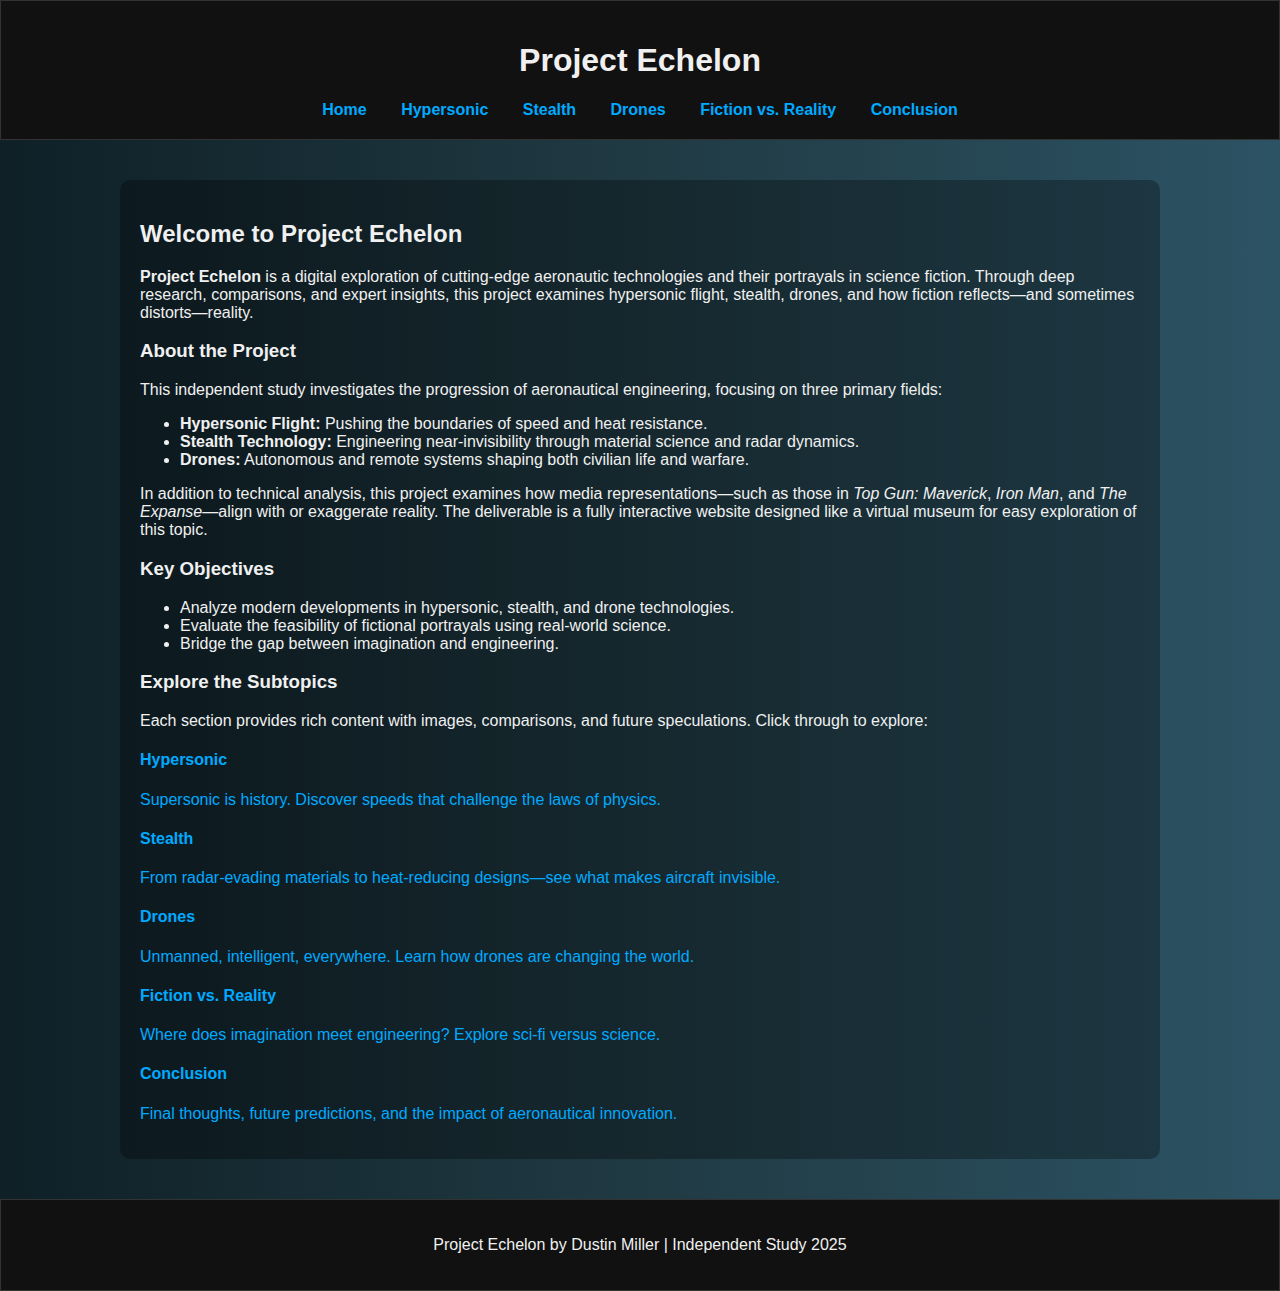
<file: index.html>
<!DOCTYPE html>
<html lang="en">
<head>
  <meta charset="UTF-8" />
  <meta name="viewport" content="width=device-width, initial-scale=1.0" />
  <title>Project Echelon - Home</title>
  <link rel="stylesheet" href="style.css" />
</head>
<body>
  <header>
    <h1>Project Echelon</h1>
    <nav>
      <a href="index.html">Home</a>
      <a href="hypersonic.html">Hypersonic</a>
      <a href="stealth.html">Stealth</a>
      <a href="drones.html">Drones</a>
      <a href="comparison.html">Fiction vs. Reality</a>
      <a href="conclusion.html">Conclusion</a>
    </nav>
  </header>

  <main>
    <section class="intro">
      <h2>Welcome to Project Echelon</h2>
      <p><strong>Project Echelon</strong> is a digital exploration of cutting-edge aeronautic technologies and their portrayals in science fiction. Through deep research, comparisons, and expert insights, this project examines hypersonic flight, stealth, drones, and how fiction reflects—and sometimes distorts—reality.</p>
    </section>

    <section class="summary">
      <h3>About the Project</h3>
      <p>This independent study investigates the progression of aeronautical engineering, focusing on three primary fields:</p>
      <ul>
        <li><strong>Hypersonic Flight:</strong> Pushing the boundaries of speed and heat resistance.</li>
        <li><strong>Stealth Technology:</strong> Engineering near-invisibility through material science and radar dynamics.</li>
        <li><strong>Drones:</strong> Autonomous and remote systems shaping both civilian life and warfare.</li>
      </ul>

      <p>In addition to technical analysis, this project examines how media representations—such as those in <em>Top Gun: Maverick</em>, <em>Iron Man</em>, and <em>The Expanse</em>—align with or exaggerate reality. The deliverable is a fully interactive website designed like a virtual museum for easy exploration of this topic.</p>
    </section>

    <section class="objectives">
      <h3>Key Objectives</h3>
      <ul>
        <li>Analyze modern developments in hypersonic, stealth, and drone technologies.</li>
        <li>Evaluate the feasibility of fictional portrayals using real-world science.</li>
        <li>Bridge the gap between imagination and engineering.</li>
      </ul>
    </section>

    <section class="media">
      <h3>Explore the Subtopics</h3>
      <p>Each section provides rich content with images, comparisons, and future speculations. Click through to explore:</p>
      <div class="card-grid">
        <a class="card" href="hypersonic.html">
          <h4>Hypersonic</h4>
          <p>Supersonic is history. Discover speeds that challenge the laws of physics.</p>
        </a>
        <a class="card" href="stealth.html">
          <h4>Stealth</h4>
          <p>From radar-evading materials to heat-reducing designs—see what makes aircraft invisible.</p>
        </a>
        <a class="card" href="drones.html">
          <h4>Drones</h4>
          <p>Unmanned, intelligent, everywhere. Learn how drones are changing the world.</p>
        </a>
        <a class="card" href="comparison.html">
          <h4>Fiction vs. Reality</h4>
          <p>Where does imagination meet engineering? Explore sci-fi versus science.</p>
        </a>
        <a class="card" href="conclusion.html">
          <h4>Conclusion</h4>
          <p>Final thoughts, future predictions, and the impact of aeronautical innovation.</p>
        </a>
      </div>
    </section>
  </main>

  <footer>
    <p>Project Echelon by Dustin Miller | Independent Study 2025</p>
  </footer>
</body>
</html>
</file>
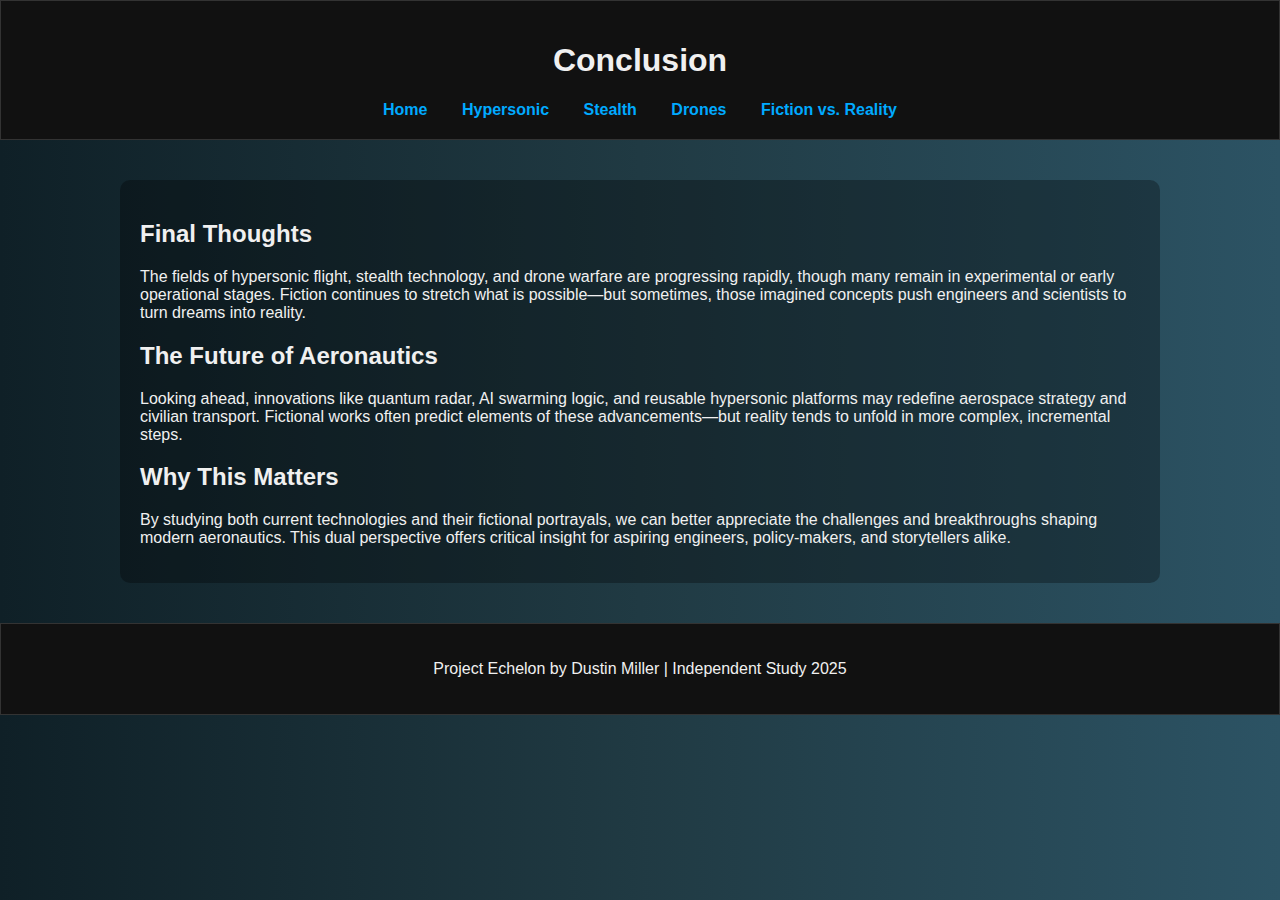
<file: Conclusion.html>
<!DOCTYPE html>
<html lang="en">
<head>
  <meta charset="UTF-8" />
  <meta name="viewport" content="width=device-width, initial-scale=1.0" />
  <title>Conclusion - Project Echelon</title>
  <link rel="stylesheet" href="style.css" />
</head>
<body>
  <header>
    <h1>Conclusion</h1>
    <nav>
      <a href="index.html">Home</a>
      <a href="hypersonic.html">Hypersonic</a>
      <a href="stealth.html">Stealth</a>
      <a href="drones.html">Drones</a>
      <a href="comparison.html">Fiction vs. Reality</a>
    </nav>
  </header>

  <main>
    <section>
      <h2>Final Thoughts</h2>
      <p>The fields of hypersonic flight, stealth technology, and drone warfare are progressing rapidly, though many remain in experimental or early operational stages. Fiction continues to stretch what is possible—but sometimes, those imagined concepts push engineers and scientists to turn dreams into reality.</p>
    </section>

    <section>
      <h2>The Future of Aeronautics</h2>
      <p>Looking ahead, innovations like quantum radar, AI swarming logic, and reusable hypersonic platforms may redefine aerospace strategy and civilian transport. Fictional works often predict elements of these advancements—but reality tends to unfold in more complex, incremental steps.</p>
    </section>

    <section>
      <h2>Why This Matters</h2>
      <p>By studying both current technologies and their fictional portrayals, we can better appreciate the challenges and breakthroughs shaping modern aeronautics. This dual perspective offers critical insight for aspiring engineers, policy-makers, and storytellers alike.</p>
    </section>
  </main>

  <footer>
    <p>Project Echelon by Dustin Miller | Independent Study 2025</p>
  </footer>
</body>
</html>
</file>
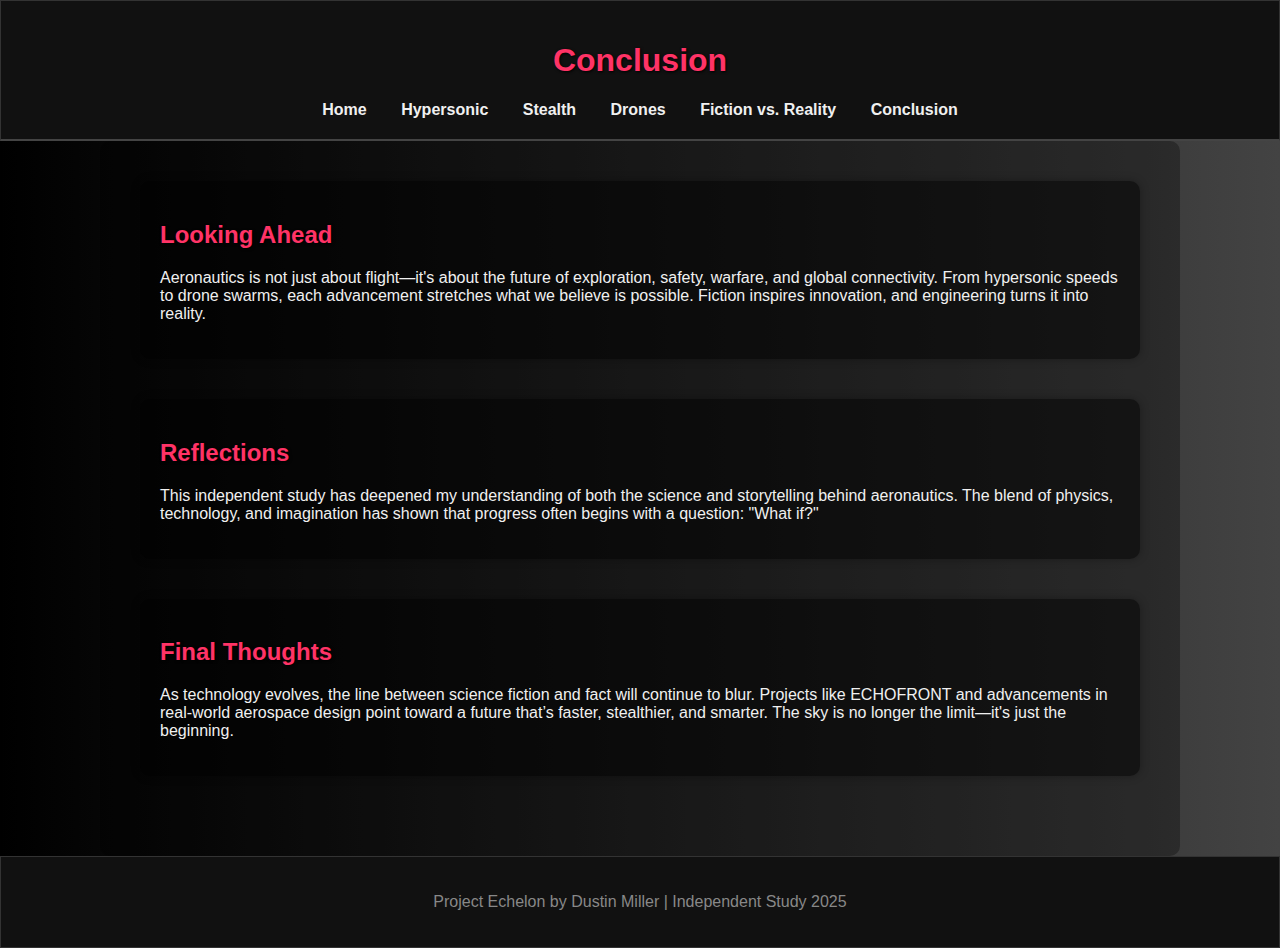
<file: conclusion.html>
<!DOCTYPE html>
<html lang="en">
<head>
  <meta charset="UTF-8">
  <meta name="viewport" content="width=device-width, initial-scale=1.0">
  <title>Conclusion - Project Echelon</title>
  <link rel="stylesheet" href="style.css">
  <style>
    body {
      background: linear-gradient(to right, #000000, #434343);
      color: #f0f0f0;
      font-family: 'Segoe UI', Tahoma, Geneva, Verdana, sans-serif;
      margin: 0;
      padding: 0;
    }
    header {
      background-color: #111;
      padding: 20px;
      text-align: center;
      border-bottom: 2px solid #444;
    }
    nav a {
      color: #f0f0f0;
      margin: 0 15px;
      text-decoration: none;
      font-weight: bold;
    }
    nav a:hover {
      color: #ff3366;
    }
    main {
      max-width: 1000px;
      margin: auto;
      padding: 40px;
    }
    section {
      background-color: rgba(0,0,0,0.5);
      padding: 20px;
      margin-bottom: 40px;
      border-radius: 10px;
      box-shadow: 0 0 10px rgba(0,0,0,0.3);
    }
    h1, h2 {
      color: #ff3366;
      text-shadow: 1px 1px 3px #000;
    }
    footer {
      text-align: center;
      padding: 20px;
      background-color: #111;
      color: #888;
    }
  </style>
</head>
<body>
  <header>
    <h1>Conclusion</h1>
    <nav>
      <a href="index.html">Home</a>
      <a href="hypersonic.html">Hypersonic</a>
      <a href="stealth.html">Stealth</a>
      <a href="drones.html">Drones</a>
      <a href="comparison.html">Fiction vs. Reality</a>
      <a href="conclusion.html">Conclusion</a>
    </nav>
  </header>
  <main>
    <section>
      <h2>Looking Ahead</h2>
      <p>Aeronautics is not just about flight—it's about the future of exploration, safety, warfare, and global connectivity. From hypersonic speeds to drone swarms, each advancement stretches what we believe is possible. Fiction inspires innovation, and engineering turns it into reality.</p>
    </section>

    <section>
      <h2>Reflections</h2>
      <p>This independent study has deepened my understanding of both the science and storytelling behind aeronautics. The blend of physics, technology, and imagination has shown that progress often begins with a question: "What if?"</p>
    </section>

    <section>
      <h2>Final Thoughts</h2>
      <p>As technology evolves, the line between science fiction and fact will continue to blur. Projects like ECHOFRONT and advancements in real-world aerospace design point toward a future that’s faster, stealthier, and smarter. The sky is no longer the limit—it's just the beginning.</p>
    </section>
  </main>
  <footer>
    <p>Project Echelon by Dustin Miller | Independent Study 2025</p>
  </footer>
</body>
</html>
</file>
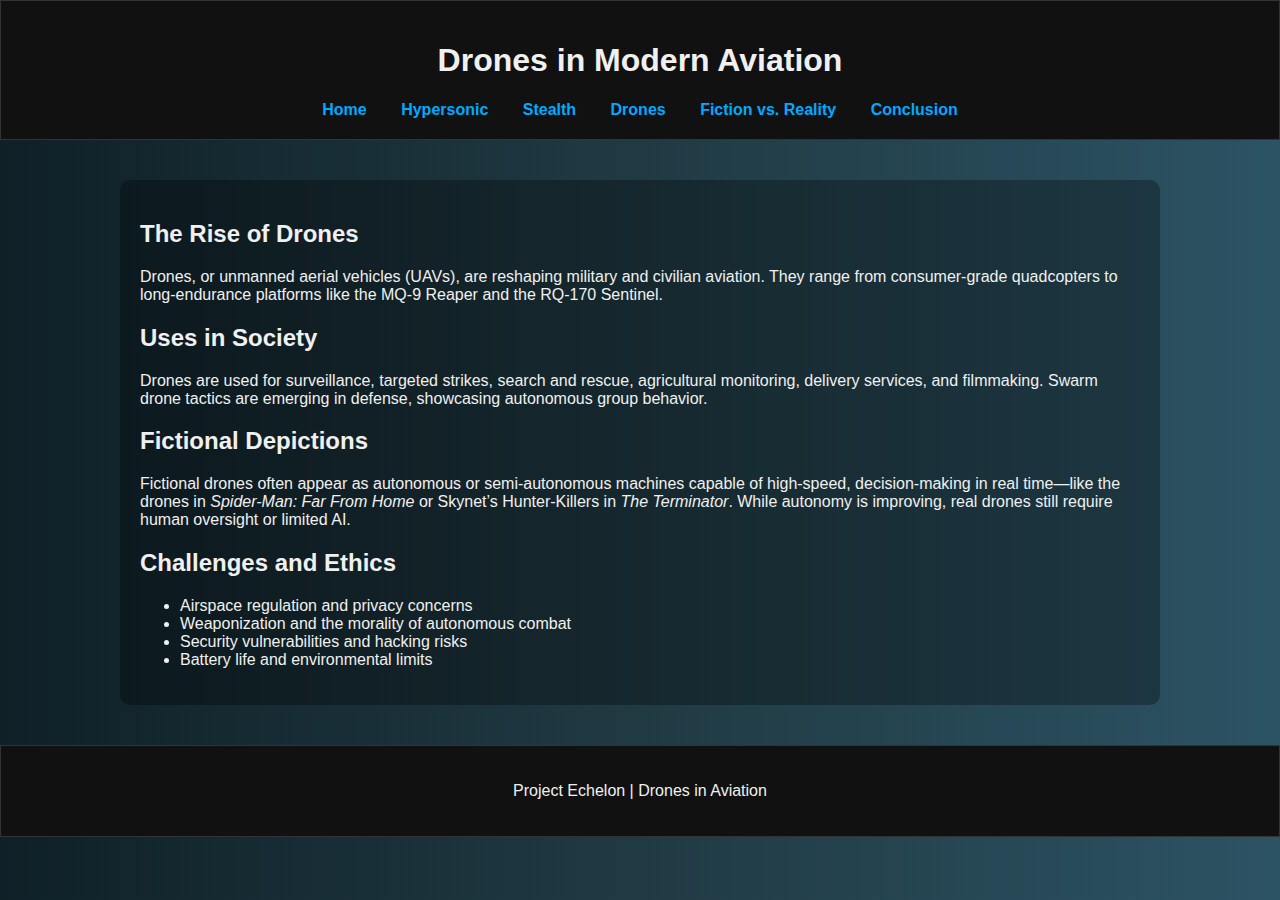
<file: drones.html>
<!DOCTYPE html>
<html lang="en">
<head>
  <meta charset="UTF-8" />
  <meta name="viewport" content="width=device-width, initial-scale=1.0" />
  <title>Drones</title>
  <link rel="stylesheet" href="style.css" />
</head>
<body>
  <header>
    <h1>Drones in Modern Aviation</h1>
    <nav>
      <a href="index.html">Home</a>
      <a href="hypersonic.html">Hypersonic</a>
      <a href="stealth.html">Stealth</a>
      <a href="drones.html">Drones</a>
      <a href="comparison.html">Fiction vs. Reality</a>
      <a href="conclusion.html">Conclusion</a>
    </nav>
  </header>
  <main>
    <section>
      <h2>The Rise of Drones</h2>
      <p>Drones, or unmanned aerial vehicles (UAVs), are reshaping military and civilian aviation. They range from consumer-grade quadcopters to long-endurance platforms like the MQ-9 Reaper and the RQ-170 Sentinel.</p>
    </section>

    <section>
      <h2>Uses in Society</h2>
      <p>Drones are used for surveillance, targeted strikes, search and rescue, agricultural monitoring, delivery services, and filmmaking. Swarm drone tactics are emerging in defense, showcasing autonomous group behavior.</p>
    </section>

    <section>
      <h2>Fictional Depictions</h2>
      <p>Fictional drones often appear as autonomous or semi-autonomous machines capable of high-speed, decision-making in real time—like the drones in <em>Spider-Man: Far From Home</em> or Skynet’s Hunter-Killers in <em>The Terminator</em>. While autonomy is improving, real drones still require human oversight or limited AI.</p>
    </section>

    <section>
      <h2>Challenges and Ethics</h2>
      <ul>
        <li>Airspace regulation and privacy concerns</li>
        <li>Weaponization and the morality of autonomous combat</li>
        <li>Security vulnerabilities and hacking risks</li>
        <li>Battery life and environmental limits</li>
      </ul>
    </section>
  </main>
  <footer>
    <p>Project Echelon | Drones in Aviation</p>
  </footer>
</body>
</html>
</file>
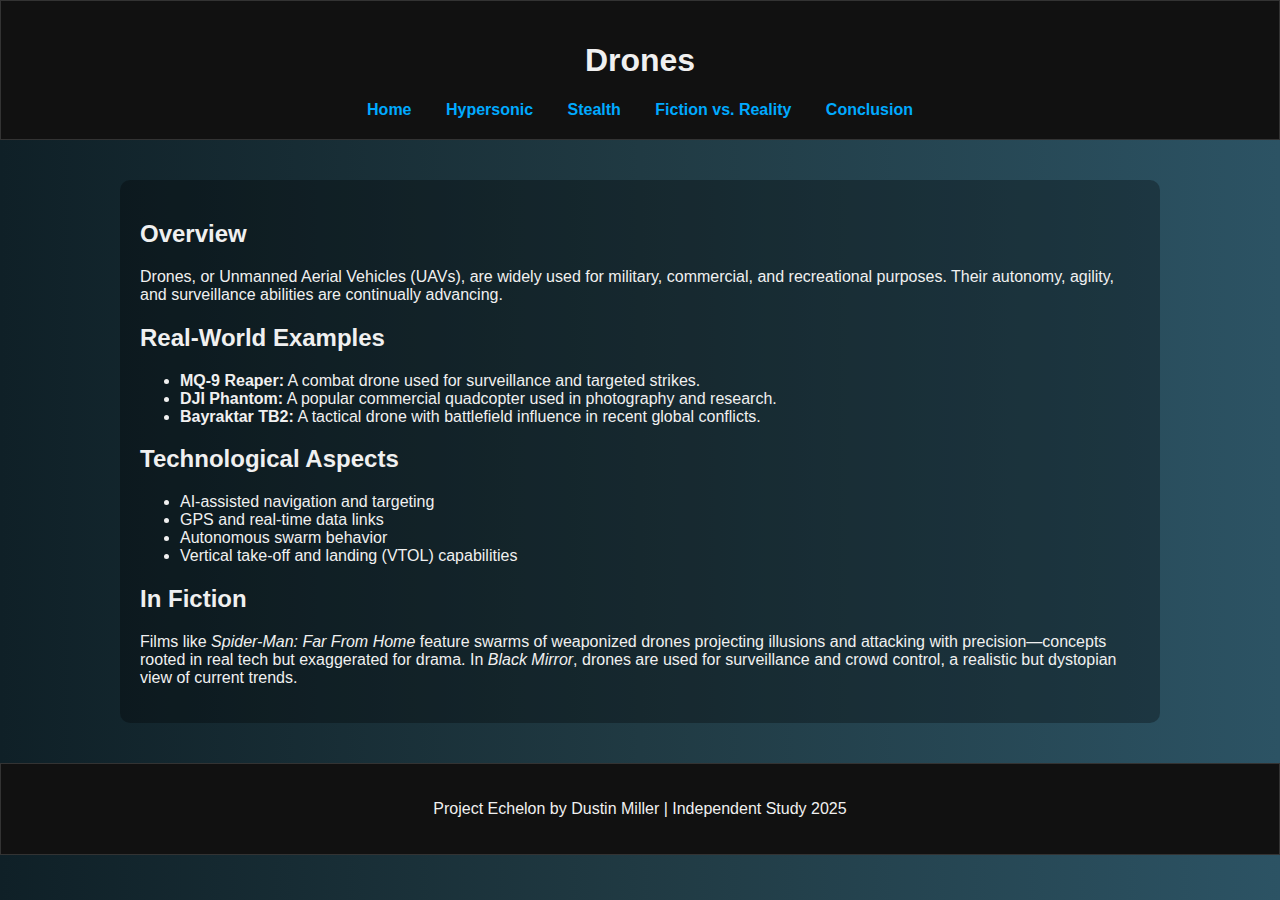
<file: Drones.html>
<!DOCTYPE html>
<html lang="en">
<head>
  <meta charset="UTF-8" />
  <meta name="viewport" content="width=device-width, initial-scale=1.0" />
  <title>Drones - Project Echelon</title>
  <link rel="stylesheet" href="style.css" />
</head>
<body>
  <header>
    <h1>Drones</h1>
    <nav>
      <a href="index.html">Home</a>
      <a href="hypersonic.html">Hypersonic</a>
      <a href="stealth.html">Stealth</a>
      <a href="comparison.html">Fiction vs. Reality</a>
      <a href="conclusion.html">Conclusion</a>
    </nav>
  </header>

  <main>
    <section>
      <h2>Overview</h2>
      <p>Drones, or Unmanned Aerial Vehicles (UAVs), are widely used for military, commercial, and recreational purposes. Their autonomy, agility, and surveillance abilities are continually advancing.</p>
    </section>

    <section>
      <h2>Real-World Examples</h2>
      <ul>
        <li><strong>MQ-9 Reaper:</strong> A combat drone used for surveillance and targeted strikes.</li>
        <li><strong>DJI Phantom:</strong> A popular commercial quadcopter used in photography and research.</li>
        <li><strong>Bayraktar TB2:</strong> A tactical drone with battlefield influence in recent global conflicts.</li>
      </ul>
    </section>

    <section>
      <h2>Technological Aspects</h2>
      <ul>
        <li>AI-assisted navigation and targeting</li>
        <li>GPS and real-time data links</li>
        <li>Autonomous swarm behavior</li>
        <li>Vertical take-off and landing (VTOL) capabilities</li>
      </ul>
    </section>

    <section>
      <h2>In Fiction</h2>
      <p>Films like <em>Spider-Man: Far From Home</em> feature swarms of weaponized drones projecting illusions and attacking with precision—concepts rooted in real tech but exaggerated for drama. In <em>Black Mirror</em>, drones are used for surveillance and crowd control, a realistic but dystopian view of current trends.</p>
    </section>
  </main>

  <footer>
    <p>Project Echelon by Dustin Miller | Independent Study 2025</p>
  </footer>
</body>
</html>
</file>
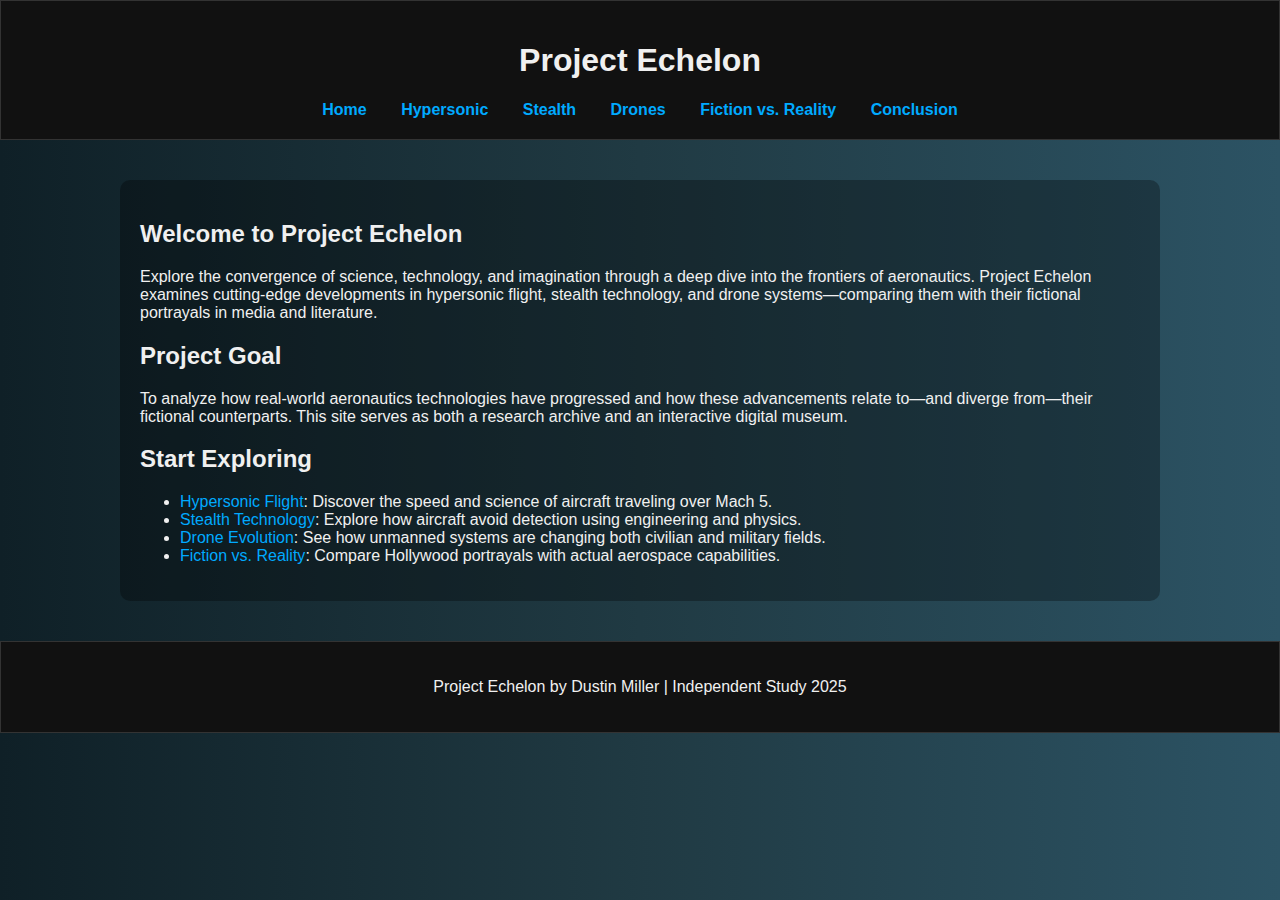
<file: Hypersonic.html>
<!DOCTYPE html>
<html lang="en">
<head>
  <meta charset="UTF-8">
  <meta name="viewport" content="width=device-width, initial-scale=1.0">
  <title>Project Echelon - Home</title>
  <link rel="stylesheet" href="style.css">
</head>
<body>
  <header>
    <h1>Project Echelon</h1>
    <nav>
      <a href="index.html">Home</a>
      <a href="hypersonic.html">Hypersonic</a>
      <a href="stealth.html">Stealth</a>
      <a href="drones.html">Drones</a>
      <a href="comparison.html">Fiction vs. Reality</a>
      <a href="conclusion.html">Conclusion</a>
    </nav>
  </header>

  <main>
    <section>
      <h2>Welcome to Project Echelon</h2>
      <p>Explore the convergence of science, technology, and imagination through a deep dive into the frontiers of aeronautics. Project Echelon examines cutting-edge developments in hypersonic flight, stealth technology, and drone systems—comparing them with their fictional portrayals in media and literature.</p>
    </section>

    <section>
      <h2>Project Goal</h2>
      <p>To analyze how real-world aeronautics technologies have progressed and how these advancements relate to—and diverge from—their fictional counterparts. This site serves as both a research archive and an interactive digital museum.</p>
    </section>

    <section>
      <h2>Start Exploring</h2>
      <ul>
        <li><a href="hypersonic.html">Hypersonic Flight</a>: Discover the speed and science of aircraft traveling over Mach 5.</li>
        <li><a href="stealth.html">Stealth Technology</a>: Explore how aircraft avoid detection using engineering and physics.</li>
        <li><a href="drones.html">Drone Evolution</a>: See how unmanned systems are changing both civilian and military fields.</li>
        <li><a href="comparison.html">Fiction vs. Reality</a>: Compare Hollywood portrayals with actual aerospace capabilities.</li>
      </ul>
    </section>
  </main>

  <footer>
    <p>Project Echelon by Dustin Miller | Independent Study 2025</p>
  </footer>
</body>
</html>
</file>
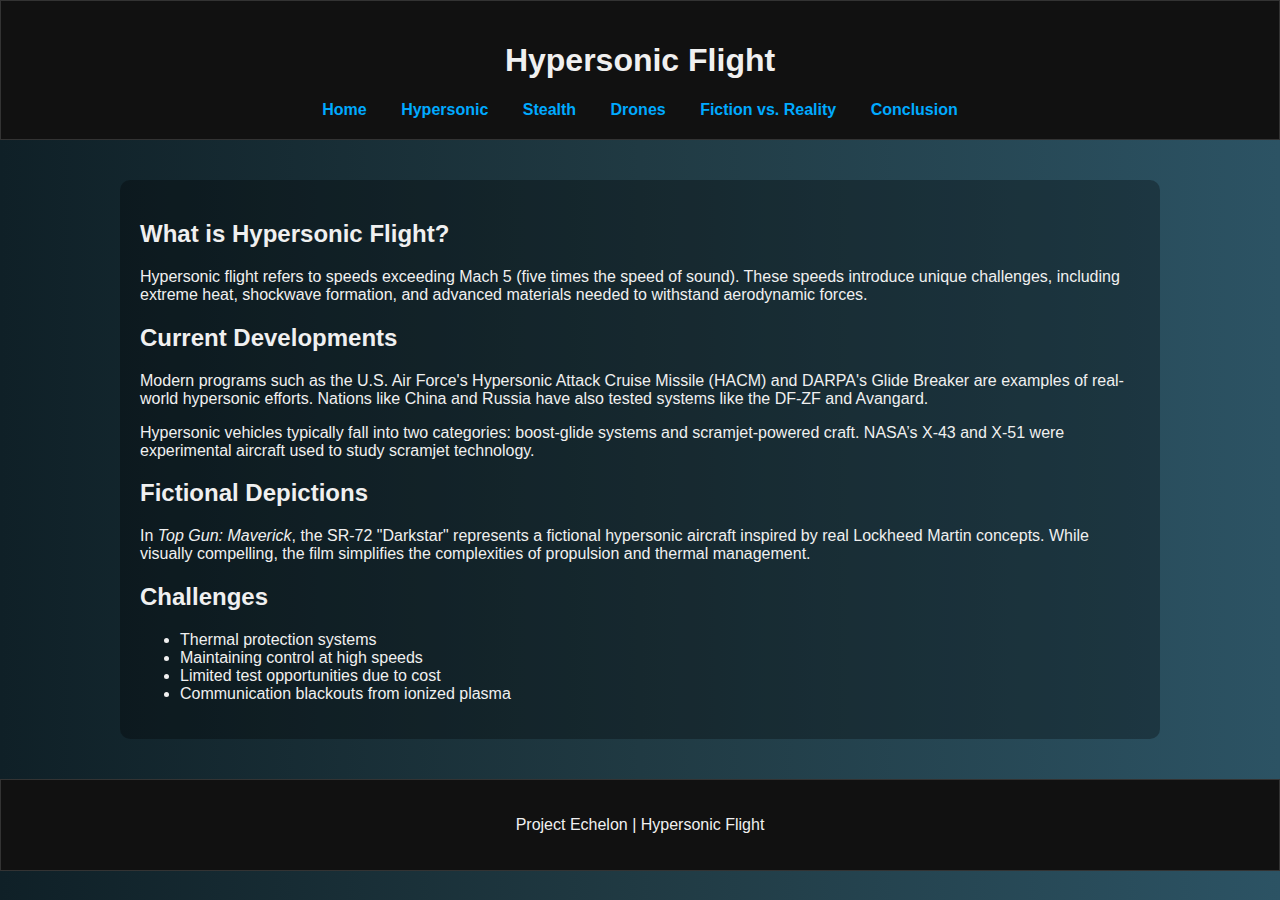
<file: hypersonic.html>
<!DOCTYPE html>
<html lang="en">
<head>
  <meta charset="UTF-8" />
  <meta name="viewport" content="width=device-width, initial-scale=1.0" />
  <title>Hypersonic Flight</title>
  <link rel="stylesheet" href="style.css" />
</head>
<body>
  <header>
    <h1>Hypersonic Flight</h1>
    <nav>
      <a href="index.html">Home</a>
      <a href="hypersonic.html">Hypersonic</a>
      <a href="stealth.html">Stealth</a>
      <a href="drones.html">Drones</a>
      <a href="comparison.html">Fiction vs. Reality</a>
      <a href="conclusion.html">Conclusion</a>
    </nav>
  </header>
  <main>
    <section>
      <h2>What is Hypersonic Flight?</h2>
      <p>Hypersonic flight refers to speeds exceeding Mach 5 (five times the speed of sound). These speeds introduce unique challenges, including extreme heat, shockwave formation, and advanced materials needed to withstand aerodynamic forces.</p>
    </section>

    <section>
      <h2>Current Developments</h2>
      <p>Modern programs such as the U.S. Air Force's Hypersonic Attack Cruise Missile (HACM) and DARPA's Glide Breaker are examples of real-world hypersonic efforts. Nations like China and Russia have also tested systems like the DF-ZF and Avangard.</p>
      <p>Hypersonic vehicles typically fall into two categories: boost-glide systems and scramjet-powered craft. NASA’s X-43 and X-51 were experimental aircraft used to study scramjet technology.</p>
    </section>

    <section>
      <h2>Fictional Depictions</h2>
      <p>In <em>Top Gun: Maverick</em>, the SR-72 "Darkstar" represents a fictional hypersonic aircraft inspired by real Lockheed Martin concepts. While visually compelling, the film simplifies the complexities of propulsion and thermal management.</p>
    </section>

    <section>
      <h2>Challenges</h2>
      <ul>
        <li>Thermal protection systems</li>
        <li>Maintaining control at high speeds</li>
        <li>Limited test opportunities due to cost</li>
        <li>Communication blackouts from ionized plasma</li>
      </ul>
    </section>
  </main>
  <footer>
    <p>Project Echelon | Hypersonic Flight</p>
  </footer>
</body>
</html>
</file>
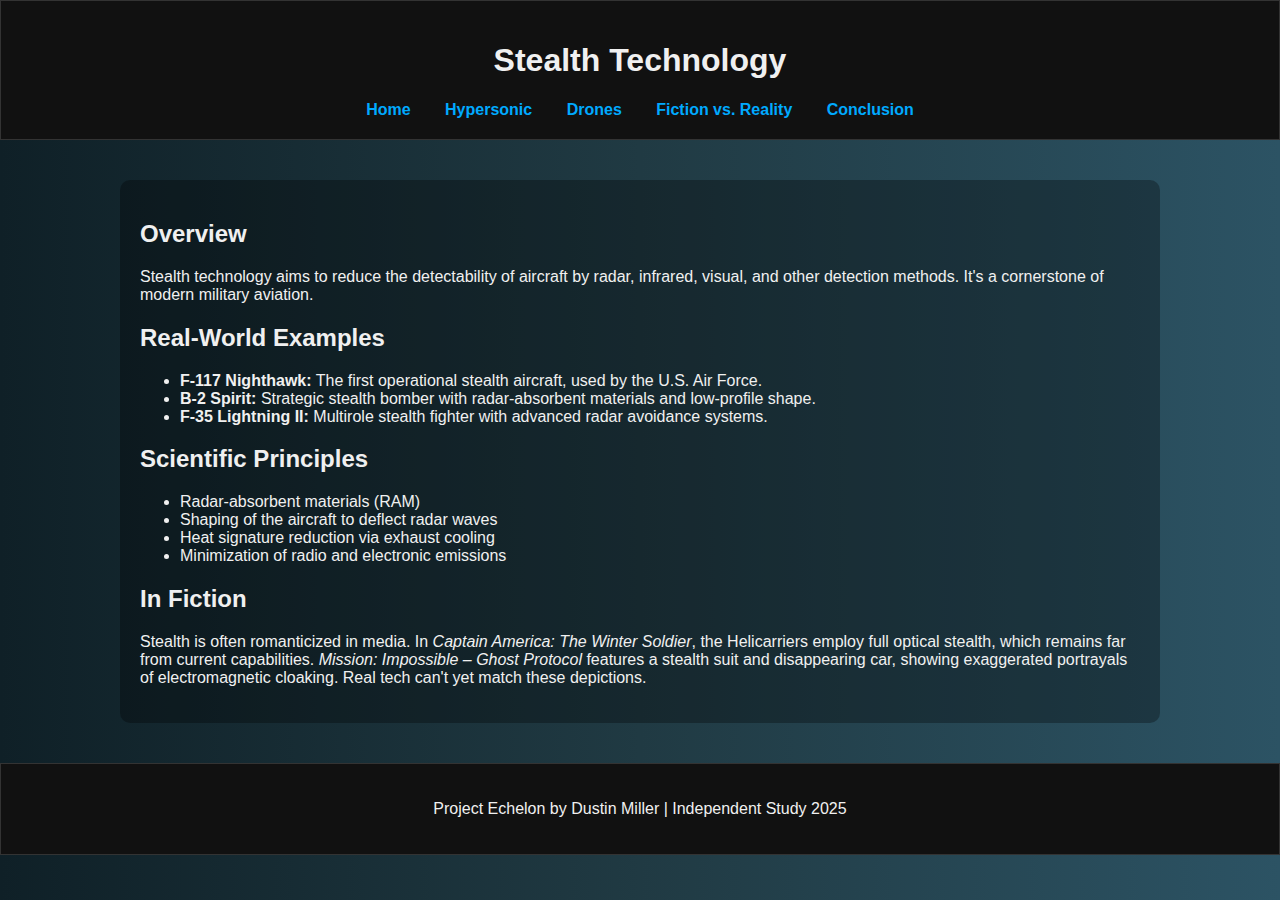
<file: Stealth.html>
<!DOCTYPE html>
<html lang="en">
<head>
  <meta charset="UTF-8" />
  <meta name="viewport" content="width=device-width, initial-scale=1.0" />
  <title>Stealth Technology - Project Echelon</title>
  <link rel="stylesheet" href="style.css" />
</head>
<body>
  <header>
    <h1>Stealth Technology</h1>
    <nav>
      <a href="index.html">Home</a>
      <a href="hypersonic.html">Hypersonic</a>
      <a href="drones.html">Drones</a>
      <a href="comparison.html">Fiction vs. Reality</a>
      <a href="conclusion.html">Conclusion</a>
    </nav>
  </header>

  <main>
    <section>
      <h2>Overview</h2>
      <p>Stealth technology aims to reduce the detectability of aircraft by radar, infrared, visual, and other detection methods. It's a cornerstone of modern military aviation.</p>
    </section>

    <section>
      <h2>Real-World Examples</h2>
      <ul>
        <li><strong>F-117 Nighthawk:</strong> The first operational stealth aircraft, used by the U.S. Air Force.</li>
        <li><strong>B-2 Spirit:</strong> Strategic stealth bomber with radar-absorbent materials and low-profile shape.</li>
        <li><strong>F-35 Lightning II:</strong> Multirole stealth fighter with advanced radar avoidance systems.</li>
      </ul>
    </section>

    <section>
      <h2>Scientific Principles</h2>
      <ul>
        <li>Radar-absorbent materials (RAM)</li>
        <li>Shaping of the aircraft to deflect radar waves</li>
        <li>Heat signature reduction via exhaust cooling</li>
        <li>Minimization of radio and electronic emissions</li>
      </ul>
    </section>

    <section>
      <h2>In Fiction</h2>
      <p>Stealth is often romanticized in media. In <em>Captain America: The Winter Soldier</em>, the Helicarriers employ full optical stealth, which remains far from current capabilities. <em>Mission: Impossible – Ghost Protocol</em> features a stealth suit and disappearing car, showing exaggerated portrayals of electromagnetic cloaking. Real tech can't yet match these depictions.</p>
    </section>
  </main>

  <footer>
    <p>Project Echelon by Dustin Miller | Independent Study 2025</p>
  </footer>
</body>
</html>
</file>
<file: style.css>
body {
  font-family: 'Segoe UI', Tahoma, Geneva, Verdana, sans-serif;
  margin: 0;
  background: linear-gradient(to right, #0f2027, #203a43, #2c5364);
  color: #f0f0f0;
}

a {
  color: #00aaff;
  text-decoration: none;
  transition: color 0.3s ease;
}

a:hover {
  color: #00ffff;
}

img {
  max-width: 100%;
  border-radius: 10px;
  box-shadow: 0 0 10px rgba(0,0,0,0.5);
}

header, footer {
  background-color: #111;
  text-align: center;
  padding: 20px;
  border: 1px solid #333;
}

nav a {
  margin: 0 15px;
  font-weight: bold;
}

main {
  max-width: 1000px;
  margin: 40px auto;
  padding: 20px;
  background: rgba(0,0,0,0.3);
  border-radius: 10px;
}
</file>
